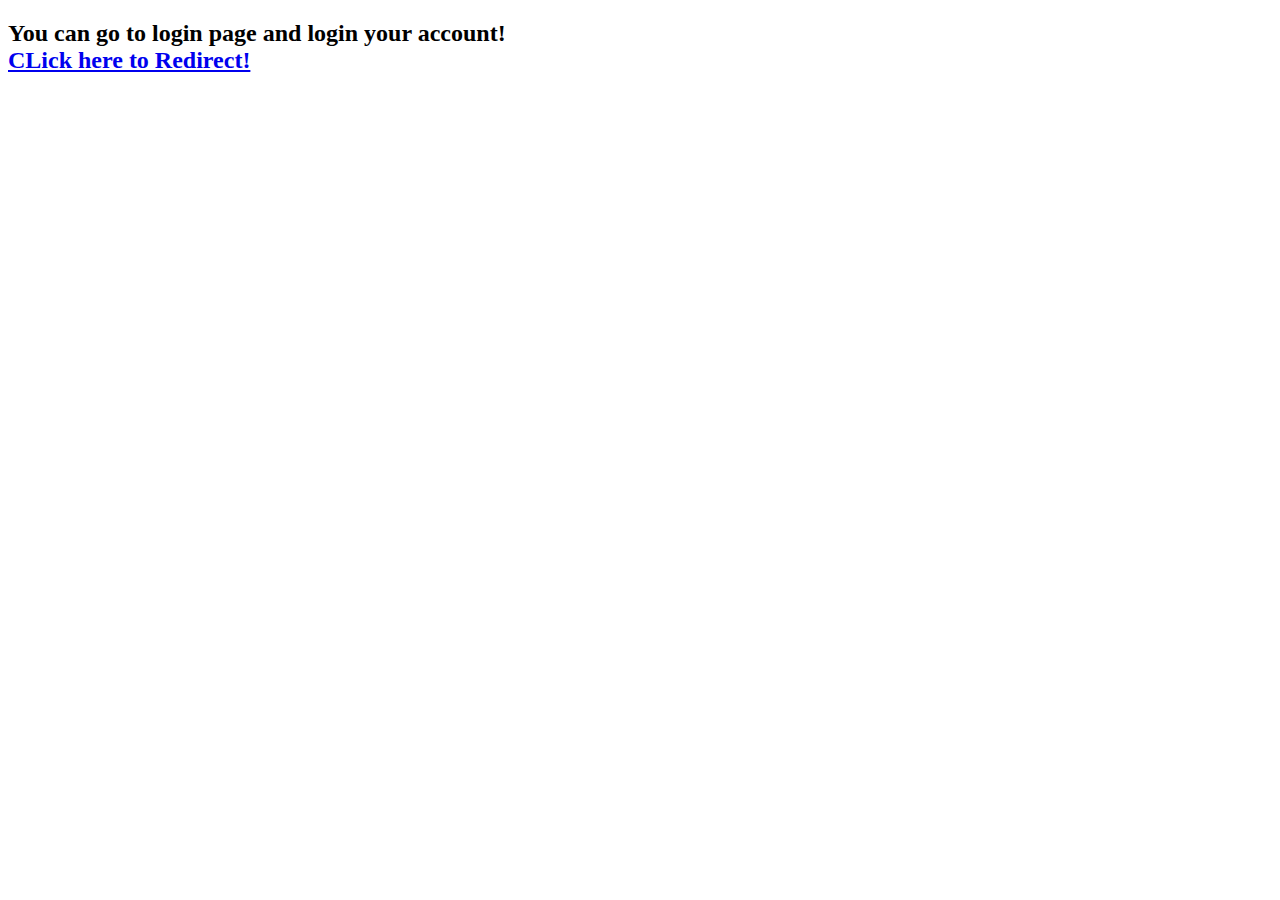
<file: templates/render.html>
<!DOCTYPE html>
<html lang="en">
<head>
    <meta charset="UTF-8">
    <meta name="viewport" content="width=device-width, initial-scale=1.0">
    <title>Redirect</title>
</head>
<body>
        <form action="" method="">
            <h2 class="section-title-left mb-2" >You can go to login page and login your account!<br>
                <a href="/", target="_blank"> CLick here to Redirect!  </a> 
            </h2>
                <!--by using target="_blank"-> it will open in new tab -->
        </form>
    </div>
</html>
</file>
